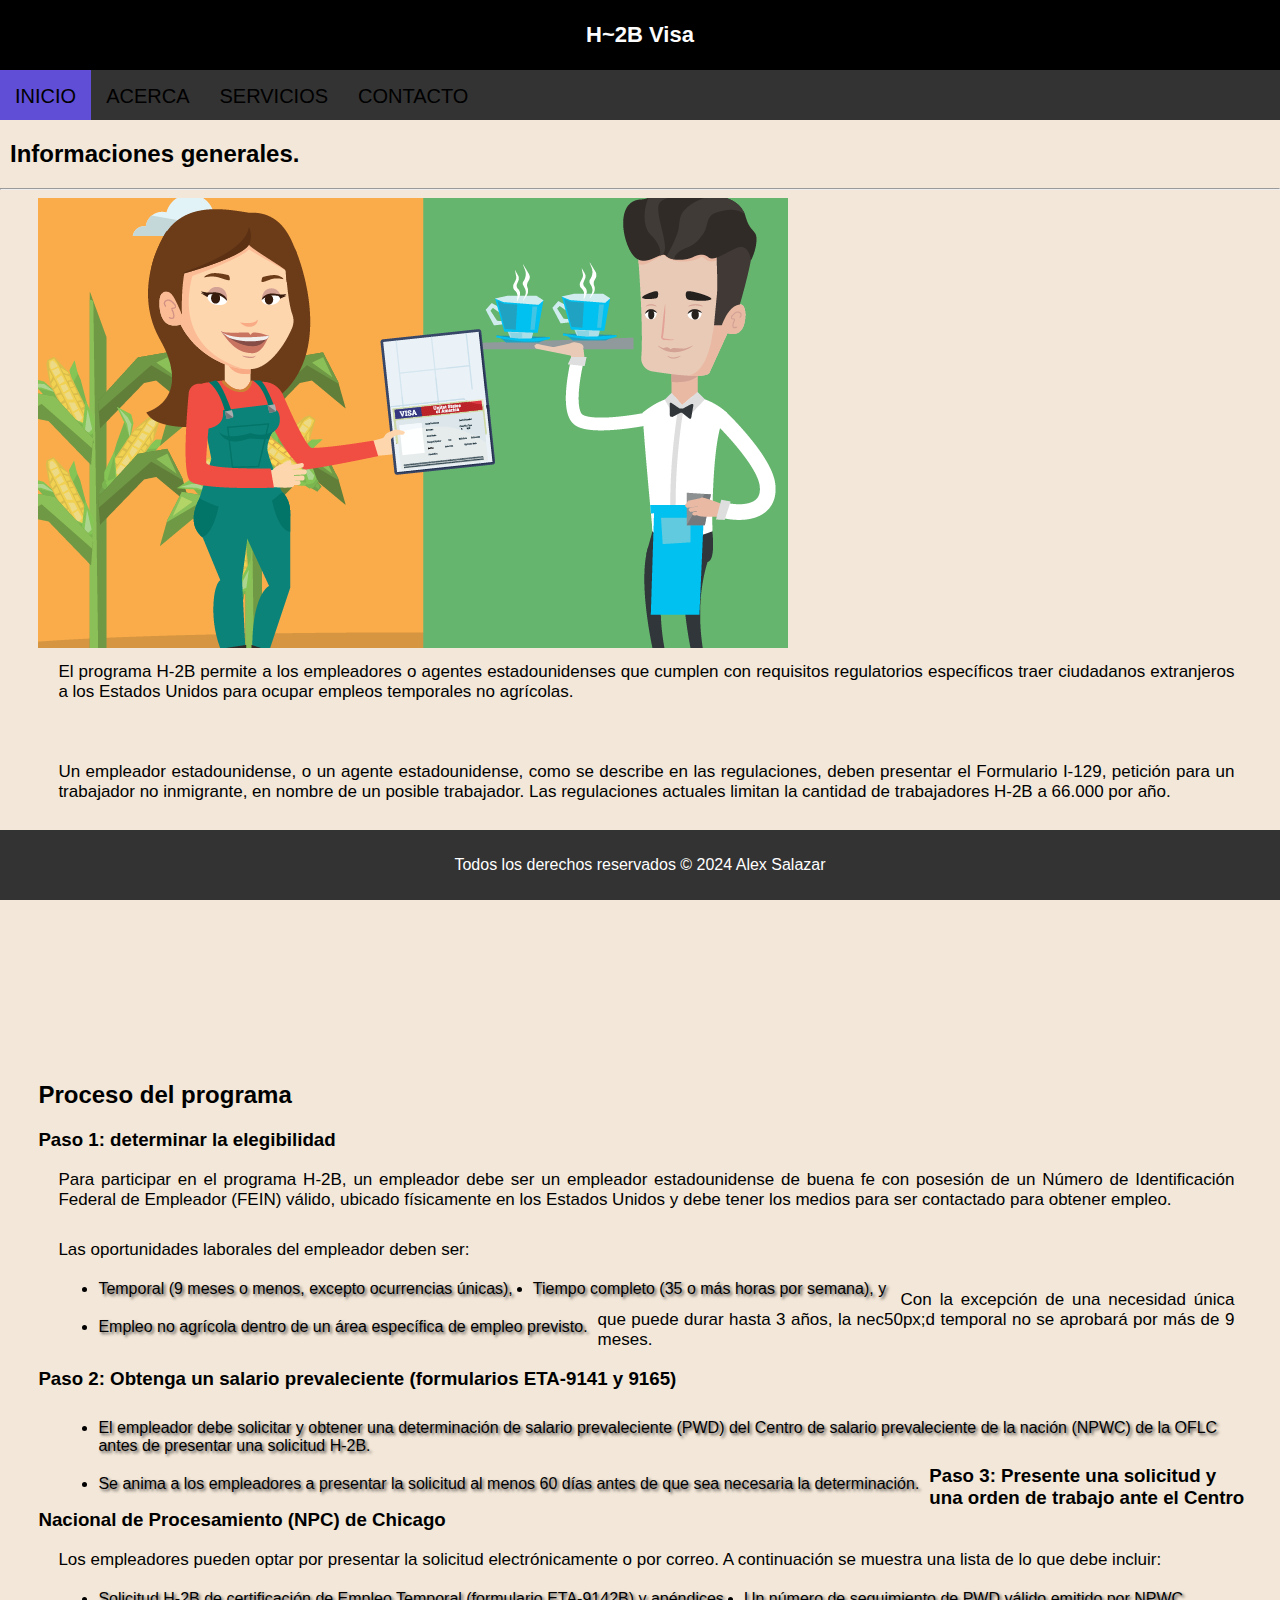
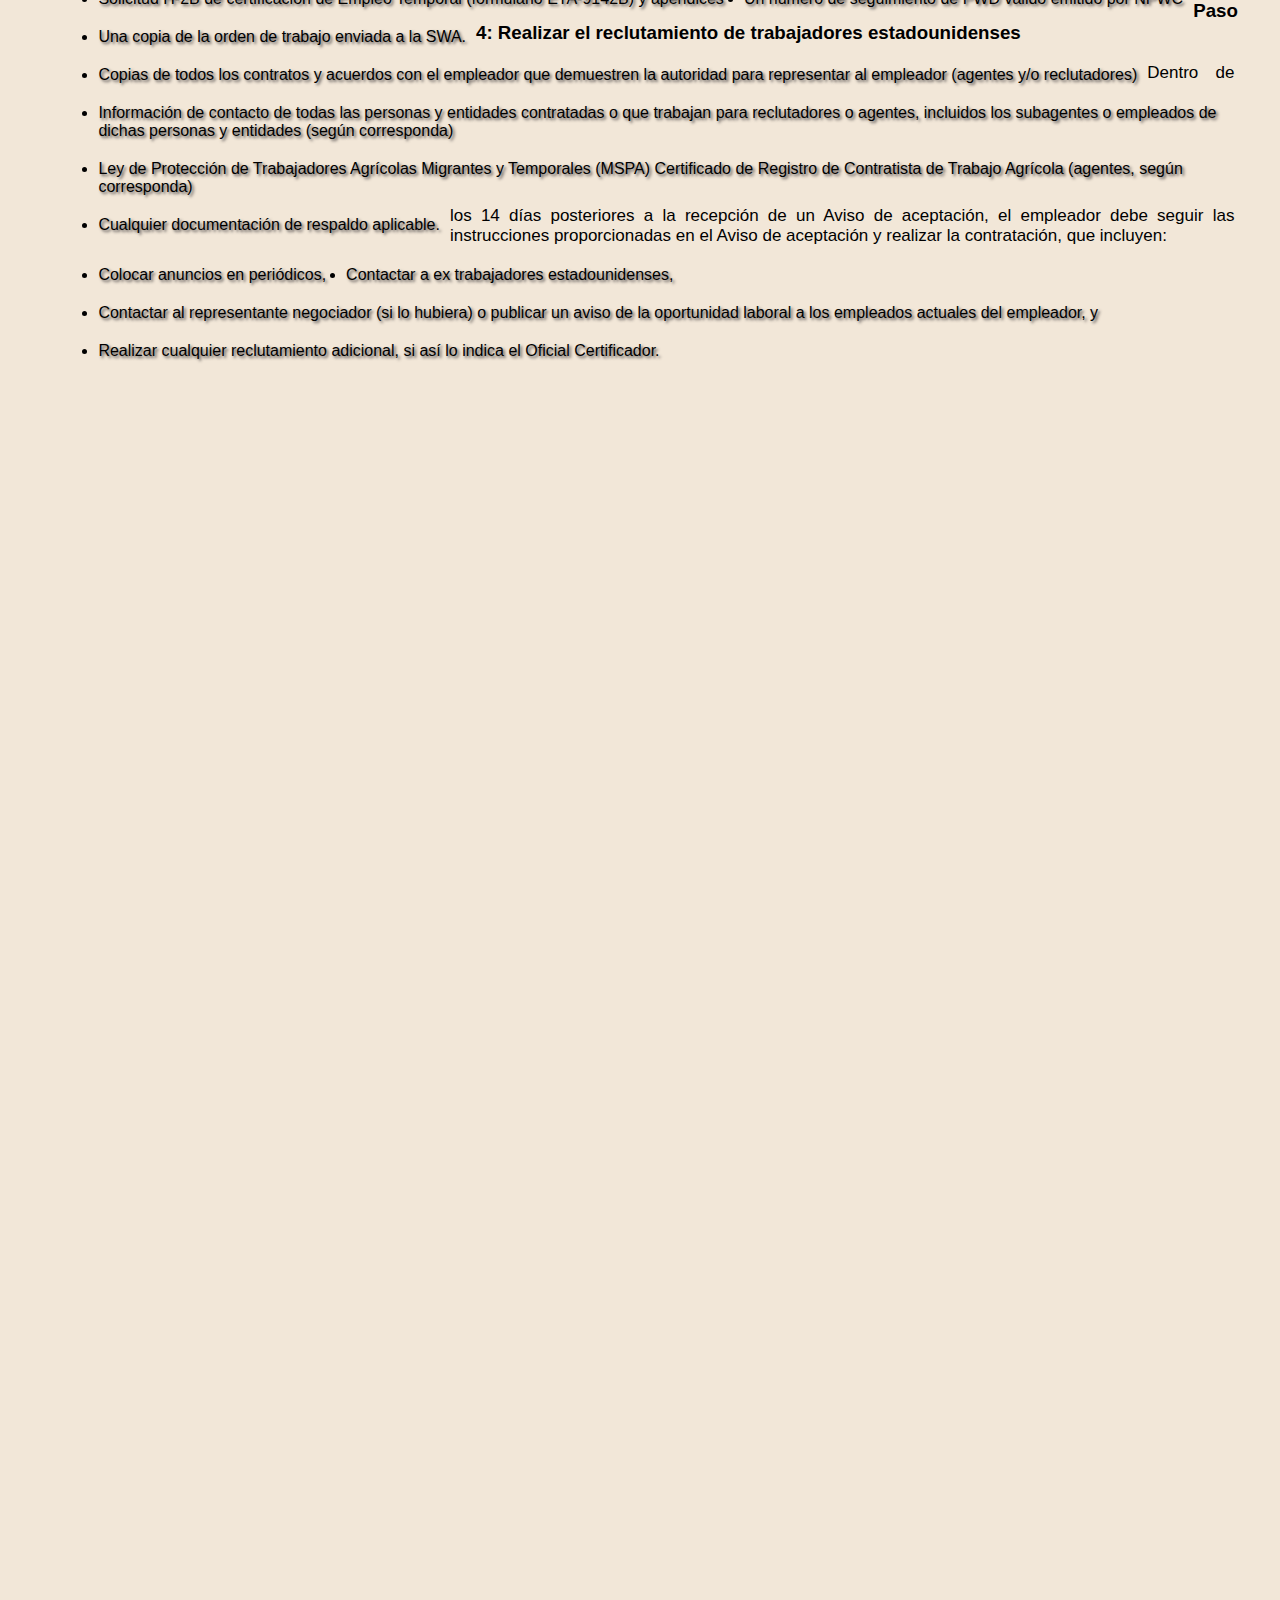
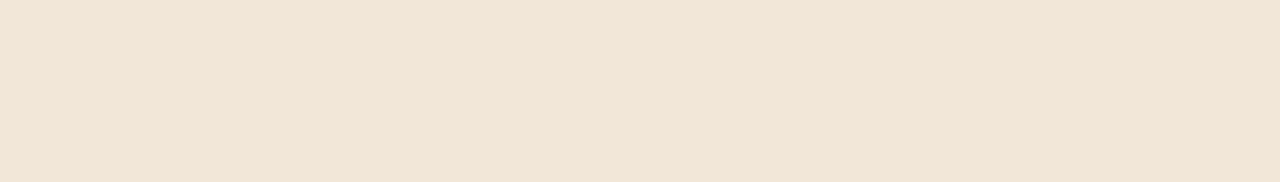
<file: index.html>
<!DOCTYPE html>
<html lang="en">
<head>
    <meta charset="UTF-8">
    <meta name="viewport" content="width=device-width, initial-scale=1.0">
    <link rel="shortcut icon" href="https://do.usembassy.gov/wp-content/themes/mwp/images/favicon/mwpr/favicon.ico" type="image/x-icon">
    <title>H2B Visa</title>
    <link rel="stylesheet" href="main.css">
    <link rel="stylesheet" href="./styles/index.css">
    <link rel="stylesheet" href="https://cdnjs.cloudflare.com/ajax/libs/font-awesome/5.15.3/css/all.min.css"/>
</head>
<body>
    <header>    
        <nav>  
         <input type="checkbox" id="check">
         <label for="check" class="checkbtn">
          <i class="fas fa-bars"></i>
        </label>
        <label class="logo">H~2B Visa</label>
        
            <ul>
                <li><a class="active" href="index.html">INICIO</a></li>
                <li><a href="about.html">ACERCA</a></li>
                <li><a href="services.html">SERVICIOS</a></li>
                <li><a href="contact.html">CONTACTO</a></li>
            </ul>
        </nav>
    </header>
    <h2 class="subtitulo">Informaciones generales.</h2>
    <hr>

    <article class="container"> 
        <div class="containerImg">
        <img  class="imgPrincipal" src="./assets/img/h2b1.png" alt="" />

        </div>   
        <p class="textoDerecho textoDerechoR">
          El programa H-2B permite a los empleadores o agentes estadounidenses
          que cumplen con requisitos regulatorios específicos traer ciudadanos
          extranjeros a los Estados Unidos para ocupar empleos temporales no
          agrícolas. <br><br><br><br>
           Un empleador estadounidense, o un agente estadounidense, como se describe
           en las regulaciones, deben presentar el Formulario I-129, petición para un
           trabajador no inmigrante, en nombre de un posible trabajador. Las regulaciones 
           actuales limitan la cantidad de trabajadores H-2B a 66.000 por año. 
        </p>
      </div>
      <br />
      <article class="article">
        <h2 id="tituloTres">H2B Visa, Primeros pasos:</h2>
      </article>
  
      
        <div class="main">
       
          <h2  id="tituloCuatro">Proceso del programa</h2>
          <h3 class="paso">Paso 1: determinar la elegibilidad</h3>
          <p class="textoDerechoR">
            Para participar en el programa H-2B, un empleador debe ser un
            empleador estadounidense de buena fe con posesión de un Número de
            Identificación Federal de Empleador (FEIN) válido, ubicado físicamente
            en los Estados Unidos y debe tener los medios para ser contactado para
            obtener empleo.<br><br>
          </p>
          <p class="textoDerechoR">Las oportunidades laborales del empleador deben ser:</p>
          <ul class="ul1">
            <li class="no">Temporal (9 meses o menos, excepto ocurrencias únicas),</li>
            <li class="no">Tiempo completo (35 o más horas por semana), y&nbsp;</li>
            <li class="no">
              Empleo no agrícola dentro de un área específica de empleo previsto.
            </li>
          </ul>
          <p class="textoDerechoR">
            Con la excepción de una necesidad única que puede durar hasta 3 años,
            la nec50px;d temporal no se aprobará por más de 9 meses.
          </p>
          <h3 class="paso">
            Paso 2: Obtenga un salario prevaleciente (formularios ETA-9141 y 9165)
          </h3>
          <ul class="ul1">
            <li class="no">
              El empleador debe solicitar y obtener una determinación de salario
              prevaleciente (PWD) del Centro de salario prevaleciente de la nación
              (NPWC) de la OFLC antes de presentar una solicitud H-2B.
            </li>
            <li class="no">
              Se anima a los empleadores a presentar la solicitud al menos 60 días
              antes de que sea necesaria la determinación.
            </li>
          </ul>
          <h3 class="paso">
            Paso 3: Presente una solicitud y una orden de trabajo ante el Centro
            Nacional de Procesamiento (NPC) de Chicago
          </h3>
          <p class="textoDerechoR">
            Los empleadores pueden optar por presentar la solicitud
            electrónicamente o por correo. A continuación se muestra una lista de
            lo que debe incluir:
          </p>
          <ul class="ul1">
            <li class="no">
              Solicitud H-2B de certificación de Empleo Temporal (formulario
              ETA-9142B) y apéndices
            </li>
            <li class="no">Un número de seguimiento de PWD válido emitido por NPWC</li>
            <li class="no">Una copia de la orden de trabajo enviada a la SWA.</li>
            <li class="no">
              Copias de todos los contratos y acuerdos con el empleador que
              demuestren la autoridad para representar al empleador (agentes y/o
              reclutadores)
            </li>
            <li class="no">
              Información de contacto de todas las personas y entidades
              contratadas o que trabajan para reclutadores o agentes, incluidos
              los subagentes o empleados de dichas personas y entidades (según
              corresponda)
            </li>
            <li class="no">
              Ley de Protección de Trabajadores Agrícolas Migrantes y Temporales
              (MSPA) Certificado de Registro de Contratista de Trabajo Agrícola
              (agentes, según corresponda)
            </li>
            <li class="no">Cualquier documentación de respaldo aplicable.</li>
          </ul>
          <h3 class="paso">
            Paso 4: Realizar el reclutamiento de trabajadores estadounidenses
          </h3>
          <p class="textoDerechoR">
            Dentro de los 14 días posteriores a la recepción de un Aviso de
            aceptación, el empleador debe seguir las instrucciones proporcionadas
            en el Aviso de aceptación y realizar la contratación, que incluyen:
          </p>
          <ul class="ul1">
            <li class="no">Colocar anuncios en periódicos,</li>
            <li class="no">Contactar a ex trabajadores estadounidenses,</li>
            <li class="no">
              Contactar al representante negociador (si lo hubiera) o publicar un
              aviso de la oportunidad laboral a los empleados actuales del
              empleador, y
            </li>
            <li class="no">
              Realizar cualquier reclutamiento adicional, si así lo indica el
              Oficial Certificador.
            </li>
          </ul>
        </div>


    </article>




    <footer>
        <p>Todos los derechos reservados &copy; 2024 Alex Salazar</p>
    </footer>


</body>
</html>
</file>
<file: main.css>
*{
    box-sizing: border-box;
}
body{
    font-family:Arial, Helvetica, sans-serif;
    background: rgb(242, 231, 216);
    margin: 0;
    padding: 0;
    padding-bottom: 100%;
    max-width: 100%;
}
header{
    text-align: center;
}

ul:not(.ul1){
    list-style-type: none;
    padding: 0;
    margin: 0;
    overflow: hidden;
    background-color: #333;
    height: 50px;
    width: 100%;
}
li{
    float: left;
}
li a{
    display: block;
    padding: 15px;
    text-align: center;
    color: rgb(0, 0, 0);
    text-decoration: none;
    font-size: 20px;

}
.active{
    background-color:rgb(96, 78, 215);
    cursor:default;
    
} 
li a:hover:not(.active) {
    background-color:#111;
}

.logo{
   background-color: black;
   margin: 0;
   padding: 22px;
   color: rgb(252, 252, 252);
   font-weight: 900;
   display: block;
    font-size: 22px;
}

footer{
    position: fixed;
    text-align: center;
    background-color:#333;
    color: white;
    padding: 10px;
    margin-top: 15px;
    bottom: 0;
    width: 100%;
}

.checkbtn{
    font-size: 30px;
    color: white;
    float: right;
    line-height: 80px;
    margin-right: 40px;
    cursor: pointer;
    display: none;
  }
  #check{
    display: none;
  }
  @media (max-width: 575.98px) { 
 body{
  overflow-y: none;
 }
    .checkbtn{
        display: block;
    }
    li a{
        font-size: 16px;
    }
    nav{
      position: fixed;
      top: 0;
      width: 100%;
      height: 50px;
     
    }
   ul:not(.ul1){
    position: fixed;
    width: 100%;
    height: 100vh;
    background: #2c3e50;
    top:auto;
    left: -100%;
    text-align: center;
    transition: all 0.5s ease;
  } 
 li:not(.no){
    float: none;
    display: block;
    margin: 50px 0;
    line-height: 30px;
  }
  li a{
    padding: 10px;
    font-size: 18px;
    font-size: 25px;
  }
  li a:hover,a:active {
    color:#5c35b7;
   
  }
  .active{
    color:black;
    background-color: #2c3e50;
  }
  .logo{
    font-size: 28px;
  }
  hr{
    display: none;
  }
  
 
  
  
  #check:checked ~ ul{
    left: 0;
  }

   }
</file>
<file: styles/index.css>
.textoDerechoR{
  text-align:justify;
  margin: 10px 20px;
font-size: 17px;
  color:rgb(0, 0, 0);
}

.subtitulo{
  margin-left: 10px;
}

@media (max-width: 575.98px) { 

  article img.imgPrincipal{
    margin-top: 3%;
    width: 60%;
    margin-left: 20%;
    
  
  }
  .textoDerechoR{

    text-shadow: 2px 2px 2px rgb(251, 221, 221);
  }
  .subtitulo{
    margin-top: 20%;
    font-size: 20px;

  }
  #tituloTres,#tituloCuatro,.paso,.ul1{
    font-size: 19px;
    margin-left: 3%;
    text-shadow: 2px 2px 2px rgb(236, 236, 236);
  }

  
}

.no{
  margin: 10px;
}
.ul1{
  margin: 10px;
  text-shadow: 2px 2px 3px rgb(81, 76, 76);
  margin-bottom: 30px;
}
article {
 margin-bottom: 20%;
}

footer{
  margin-top: 20%;
}
#tituloTres{
  margin-top: 40px;
  margin-bottom: -60px;
}
article{  
  width: 95%;
  margin-left: 3%;
}
</file>
